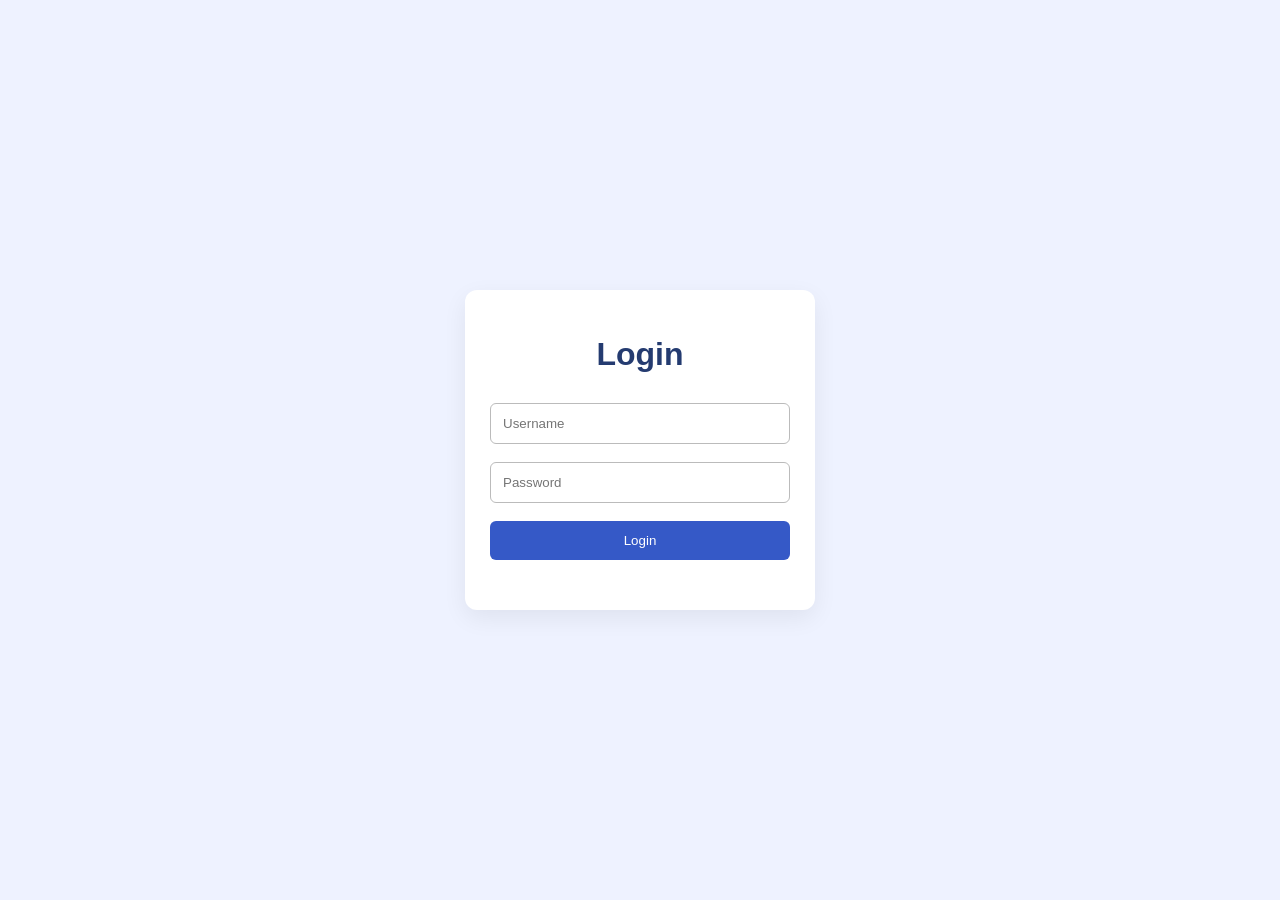
<file: index.html>
<!DOCTYPE html>
<html>
<head>
<meta charset="UTF-8">
<meta name="viewport" content="width=device-width, initial-scale=1">
<title>Login Page</title>
<link rel="stylesheet" href="style.css">
</head>
<body>
<div class="login-box">
 <h1>Login</h1>
 <form id="loginForm">
 <input id="username" placeholder="Username">
 <input id="password" type="password" placeholder="Password">
 <button type="submit">Login</button>
 <p id="message"></p>
 </form>
</div>
<script src="main.js"></script>
</body>
</html>
</file>
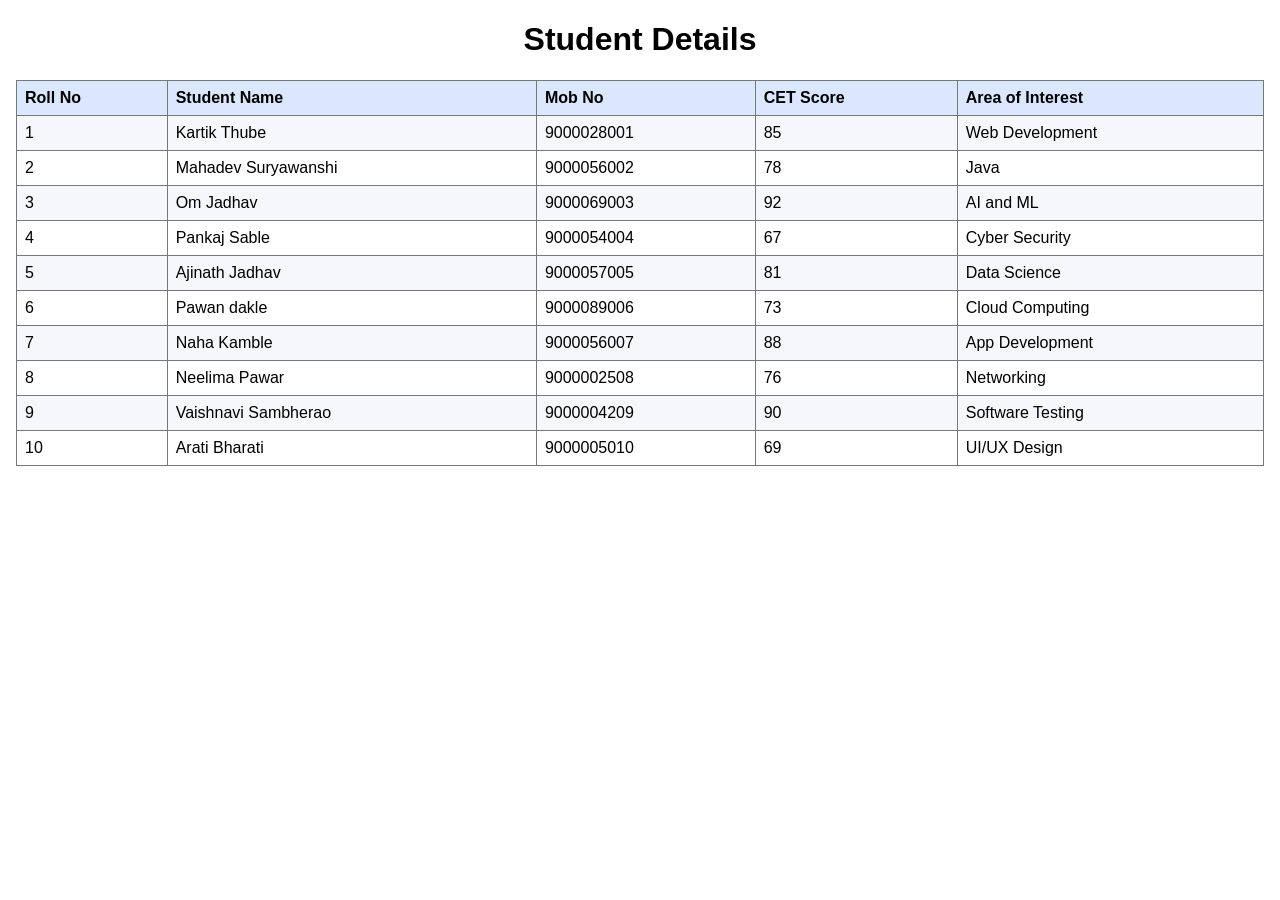
<file: students.html>
<!DOCTYPE html>
<html>
<head>
<meta charset="UTF-8">
<meta name="viewport" content="width=device-width, initial-scale=1">
<title>Student Details</title>
<style>
body { font-family: Arial; margin: 16px; }
h1 { text-align: center; }
table { width: 100%; border-collapse: collapse; }
th, td { border: 1px solid #777; padding: 8px; text-align: left; }
th { background: #dbe7ff; }
tr:nth-child(even) { background: #f5f7fb; }
@media(max-width:600px) { th,td { padding:4px; font-size:11px; } }
</style>
</head>
<body>
<h1>Student Details</h1>
<table>
<tr><th>Roll No</th><th>Student Name</th><th>Mob No</th><th>CET Score</th><th>Area of Interest</th></tr>
<tr><td>1</td><td>Kartik Thube</td><td>9000028001</td><td>85</td><td>Web Development</td></tr>
<tr><td>2</td><td>Mahadev Suryawanshi</td><td>9000056002</td><td>78</td><td>Java</td></tr>
<tr><td>3</td><td>Om Jadhav</td><td>9000069003</td><td>92</td><td>AI and ML</td></tr>
<tr><td>4</td><td>Pankaj Sable</td><td>9000054004</td><td>67</td><td>Cyber Security</td></tr>
<tr><td>5</td><td>Ajinath Jadhav</td><td>9000057005</td><td>81</td><td>Data Science</td></tr>
<tr><td>6</td><td>Pawan dakle</td><td>9000089006</td><td>73</td><td>Cloud Computing</td></tr>
<tr><td>7</td><td>Naha Kamble</td><td>9000056007</td><td>88</td><td>App Development</td></tr>
<tr><td>8</td><td>Neelima Pawar</td><td>9000002508</td><td>76</td><td>Networking</td></tr>
<tr><td>9</td><td>Vaishnavi Sambherao</td><td>9000004209</td><td>90</td><td>Software Testing</td></tr>
<tr><td>10</td><td>Arati Bharati</td><td>9000005010</td><td>69</td><td>UI/UX Design</td></tr>
</table>
</body>
</html>
</file>
<file: style.css>
* { box-sizing: border-box; }
body {
 margin: 0; min-height: 100vh;
 display: flex; justify-content: center; align-items: center;
 font-family: Arial; background: #eef2ff;
}
.login-box {
 width: min(90%, 350px); padding: 25px;
 background: white; border-radius: 12px;
 box-shadow: 0 8px 25px #0001;
}
h1 { text-align: center; color: #243b70; }
input, button { width: 100%; padding: 12px; margin: 9px 0; }
input { border: 1px solid #bbb; border-radius: 6px; }
button { border: 0; border-radius: 6px; background: #3559c7; color: white; }
#message { text-align: center; color: #256b39; }
</file>
